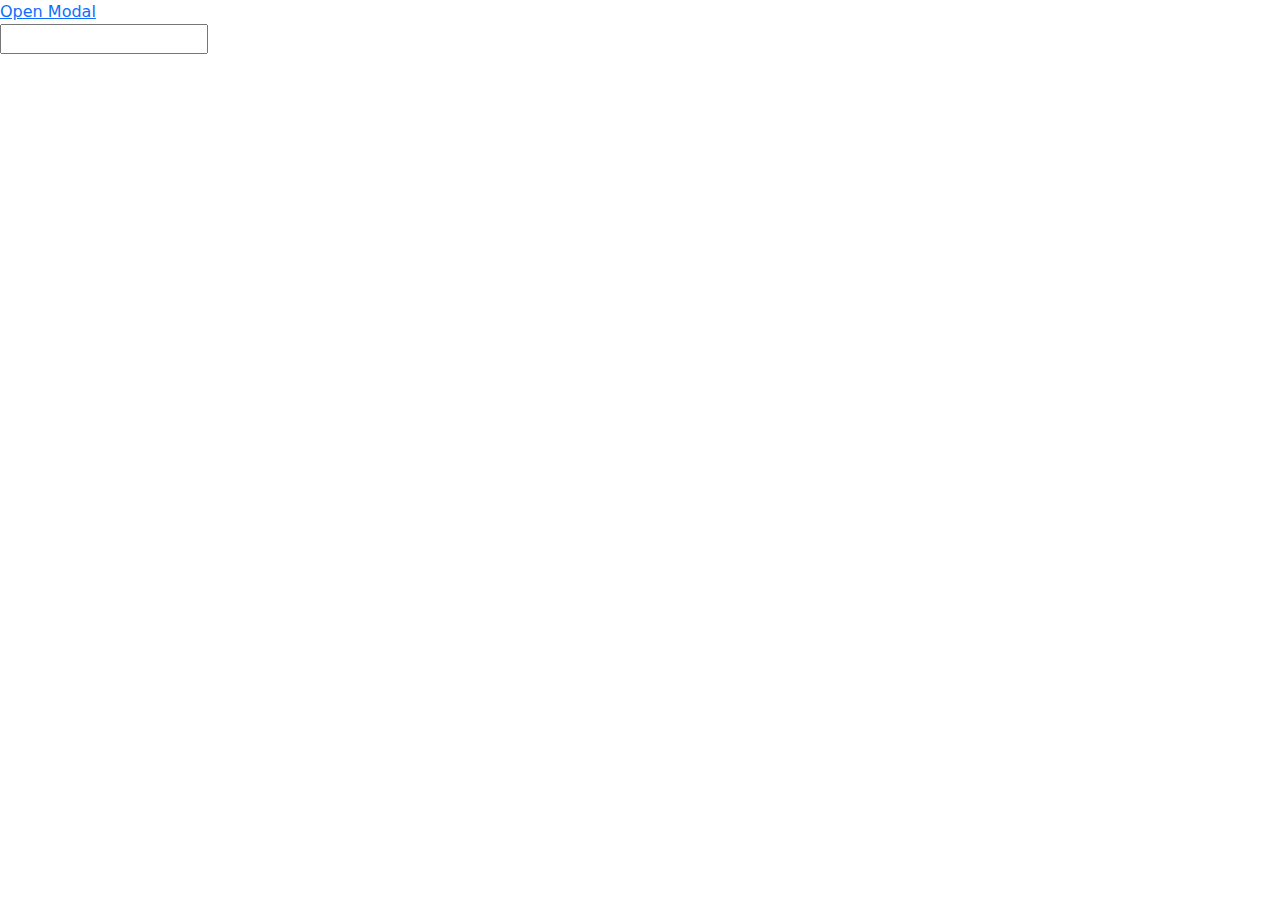
<file: modal.html>
<!DOCTYPE html>
<html>
<head>
  <title>Bootstrap Modal Example</title>
  <!-- Add Bootstrap 5 CSS link -->
  <link rel="stylesheet" href="https://cdnjs.cloudflare.com/ajax/libs/bootstrap/5.3.0/css/bootstrap.min.css">
</head>
<body>

<!-- Your content goes here -->

<!-- The anchor link that will trigger the modal -->
<a href="#" data-bs-toggle='modal' data-bs-target='#exampleModal'>Open Modal</a>

<!-- The Bootstrap 5 modal -->
<div class="modal fade" id="exampleModal" tabindex="-1" aria-labelledby="exampleModalLabel" aria-hidden="true">
  <div class="modal-dialog">
    <div class="modal-content">
      <div class="modal-header">
        <h5 class="modal-title" id="exampleModalLabel">Modal Title</h5>
        <button type="button" class="btn-close" data-bs-dismiss="modal" aria-label="Close"></button>
      </div>
      <div class="modal-body">
        <p>This is the content of the modal. You can add any HTML content here.</p>
      </div>
      <div class="modal-footer">
        <button type="button" class="btn btn-secondary" data-bs-dismiss="modal">Close</button>
        <button type="button" class="btn btn-primary">Save changes</button>
      </div>
    </div>
  </div>
</div>
<form action="">
  <input type="text" value="">
</form>
<!-- Add Bootstrap 5 JS and Popper.js links -->
<script src="https://cdnjs.cloudflare.com/ajax/libs/popper.js/2.9.1/umd/popper.min.js"></script>
<script src="https://cdnjs.cloudflare.com/ajax/libs/bootstrap/5.3.0/js/bootstrap.min.js"></script>

</body>
</html>
</file>
